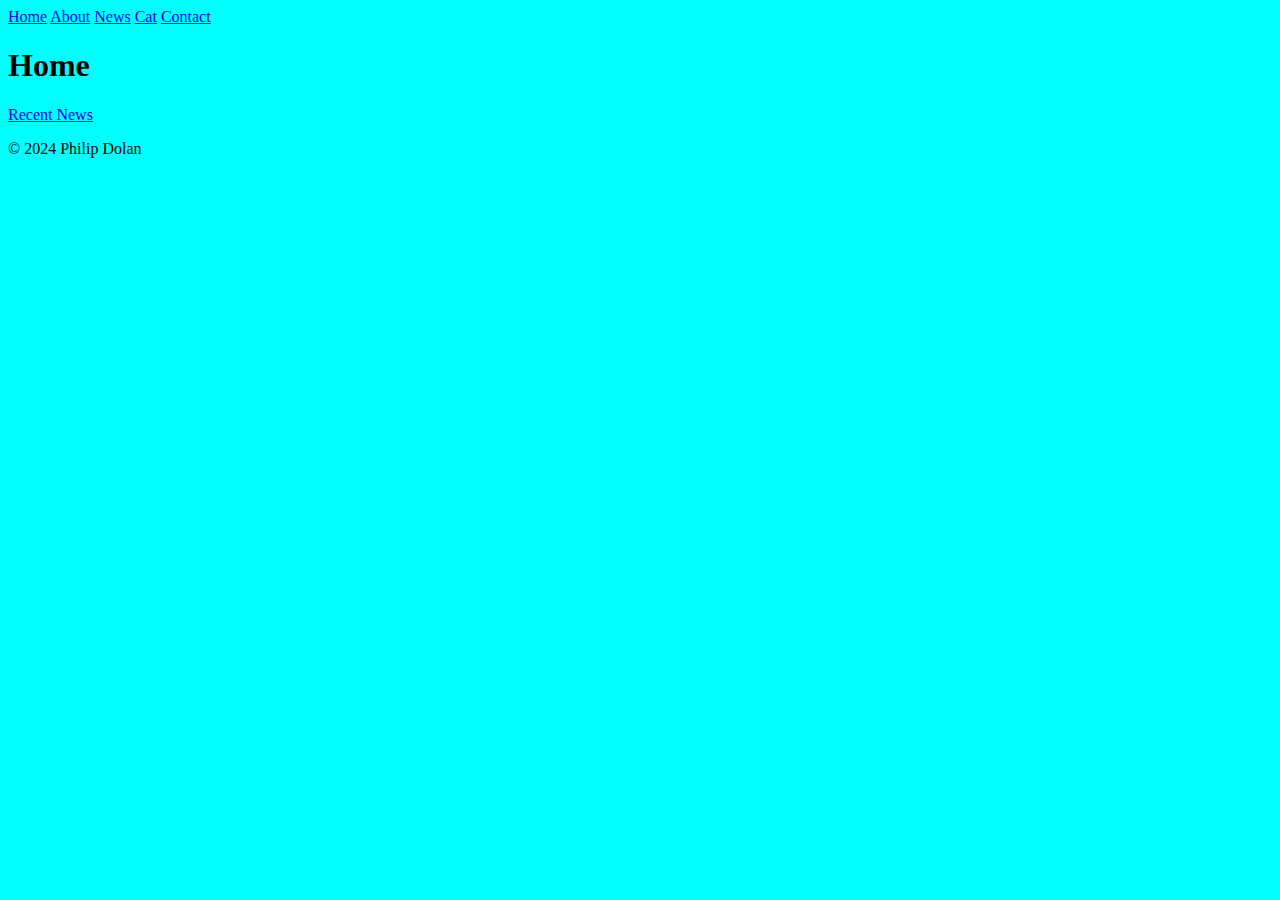
<file: index.html>
<!DOCTYPE html>
<html>
	<link rel="stylesheet" href="style.css">
	<head>
		<title>
			Homepage
		</title>
	</head>
	
	<body>
		<a href="index.html">Home</a>
		<a href="about.html">About</a>
		<a href="news.html">News</a>
		<a href="cat.html">Cat</a>
		<a href="contact.html">Contact</a>
		
		<br>
		
		<h1>
			Home
		</h1>
		<a href="#">Recent News</a>
		<br>
		<p>
			&copy; 2024 Philip Dolan
		</p>
	</body>
		
	
</html>
</file>
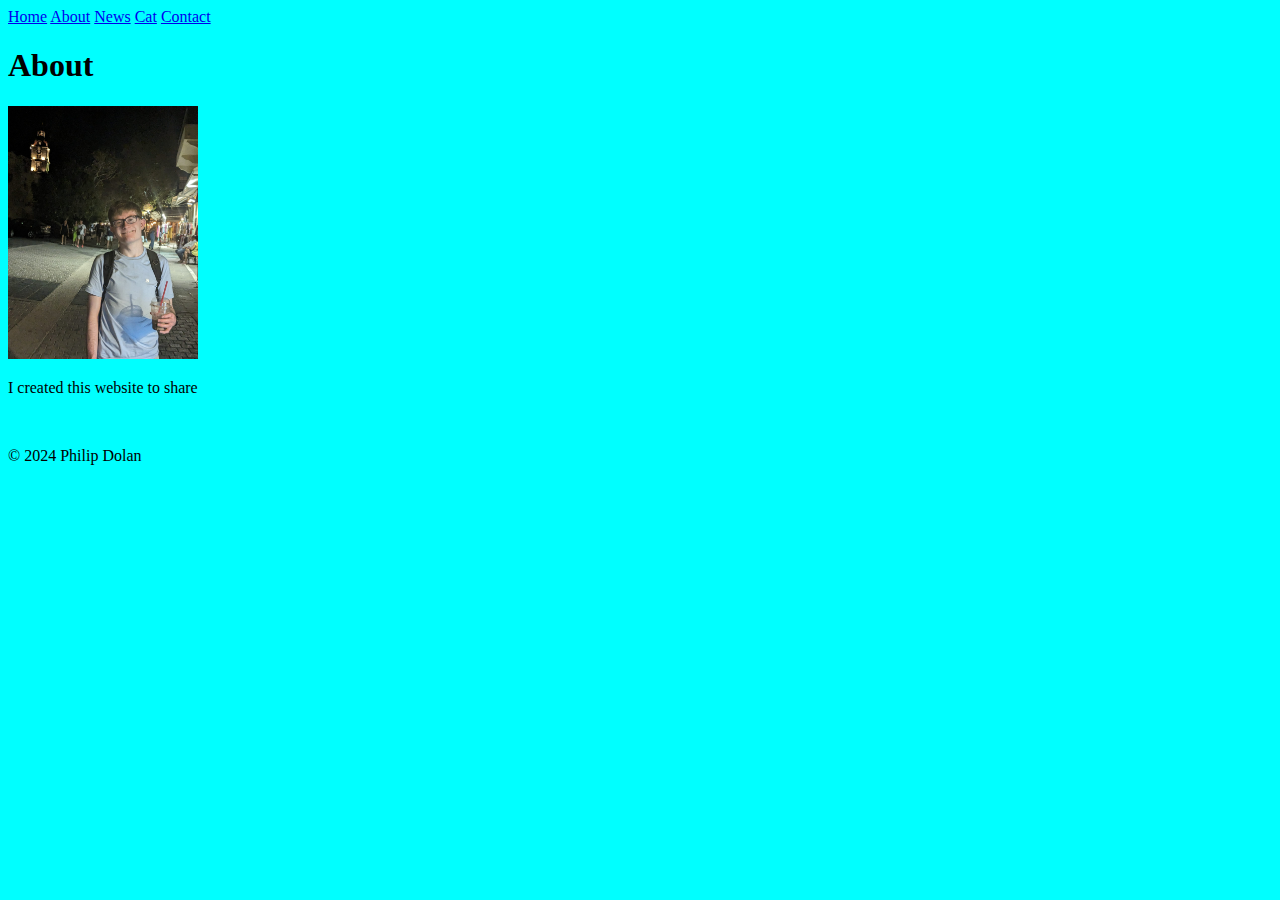
<file: about.html>
<!DOCTYPE html>
<html>
	<link rel="stylesheet" href="style.css">
	<head>
		<title>
			About
		</title>
	</head>
	
	<body>
		<a href="index.html">Home</a>
		<a href="about.html">About</a>
		<a href="news.html">News</a>
		<a href="cat.html">Cat</a>
		<a href="contact.html">Contact</a>
		
		<br>
		<h1>About</h1>
		<img src="images/the_creator.jpg" alt="Picture of the creator" width=15%>
		<p>I created this website to share</p>
		<br>
		<p>
			&copy; 2024 Philip Dolan
		</p>
	</body>
</html>
</file>
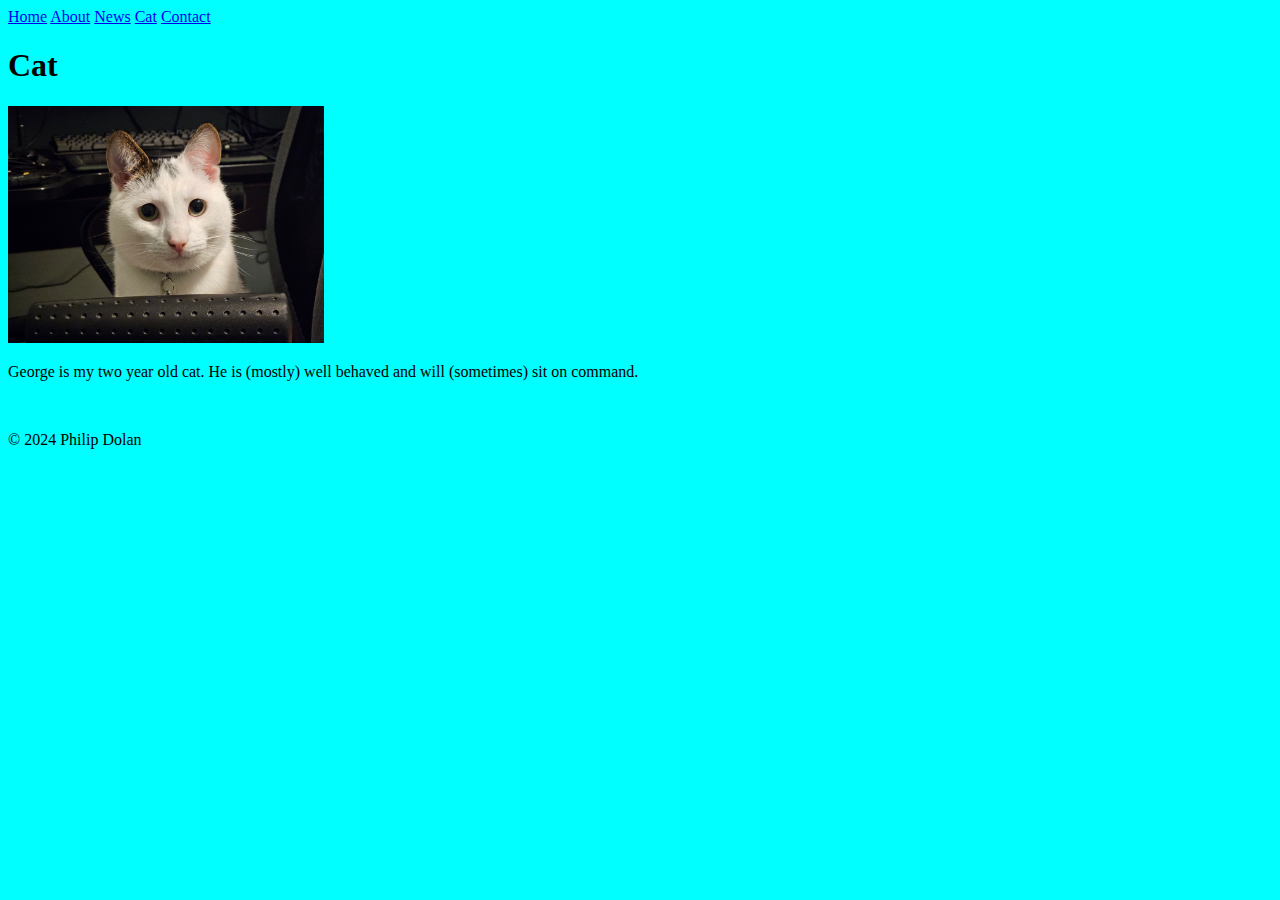
<file: cat.html>
<!DOCTYPE html>
<html>
	<link rel="stylesheet" href="style.css">
	<head>
		<title>
			George
		</title>
	</head>
	
	<body>
		<a href="index.html">Home</a>
		<a href="about.html">About</a>
		<a href="news.html">News</a>
		<a href="cat.html">Cat</a>
		<a href="contact.html">Contact</a>
		
		<br>
		
		<h1>Cat</h1>
		<img src="images/george_sit.jpg" alt="George" width=25%>
		<p>George is my two year old cat. He is &#40;mostly&#41; well behaved and will &#40;sometimes&#41; sit on command.</p>
		<br>
		<p>
			&copy; 2024 Philip Dolan
		</p>
	</body>
</html>
</file>
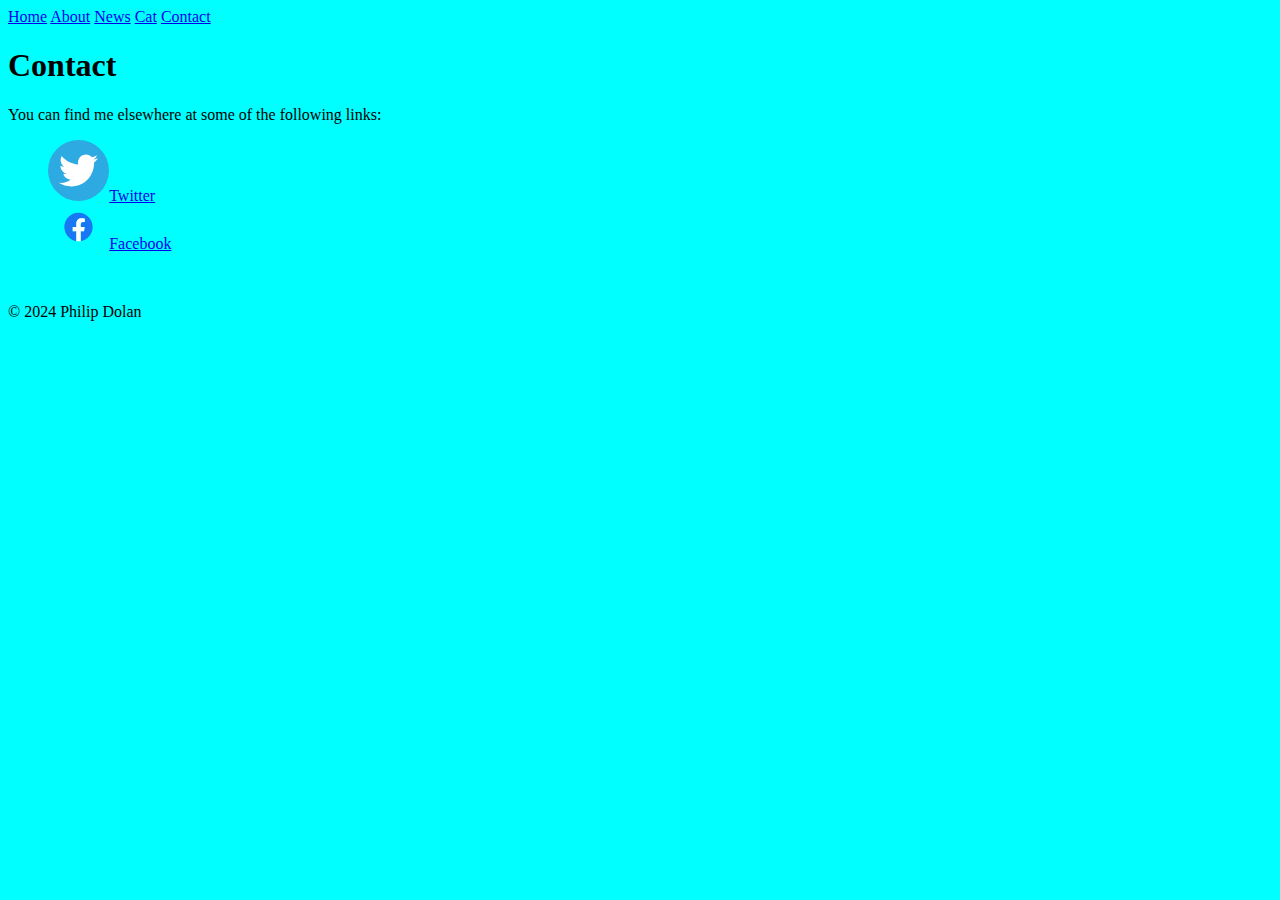
<file: contact.html>
<!DOCTYPE html>
<html>
	<link rel="stylesheet" href="style.css">
	<head>
		<title>
			Contact
		</title>
	</head>
	
	<body>
		<a href="index.html">Home</a>
		<a href="about.html">About</a>
		<a href="news.html">News</a>
		<a href="cat.html">Cat</a>
		<a href="contact.html">Contact</a>
		
		<br>
		
		<h1>
			Contact
		</h1>
		<p>You can find me elsewhere at some of the following links&#58;</p>
		<ul>
			<li><img src="images/twitter_icon.svg" alt="Twitter Logo" width=5%><a href="twitter.com">Twitter</a></li>
			<li><img src="images/facebook_icon.svg" alt="Facebook Logo" width=5%><a href="facebook.com">Facebook</a></li>
		</ul>
		<br>
		<p>
			&copy; 2024 Philip Dolan
		</p>
	</body>
</file>
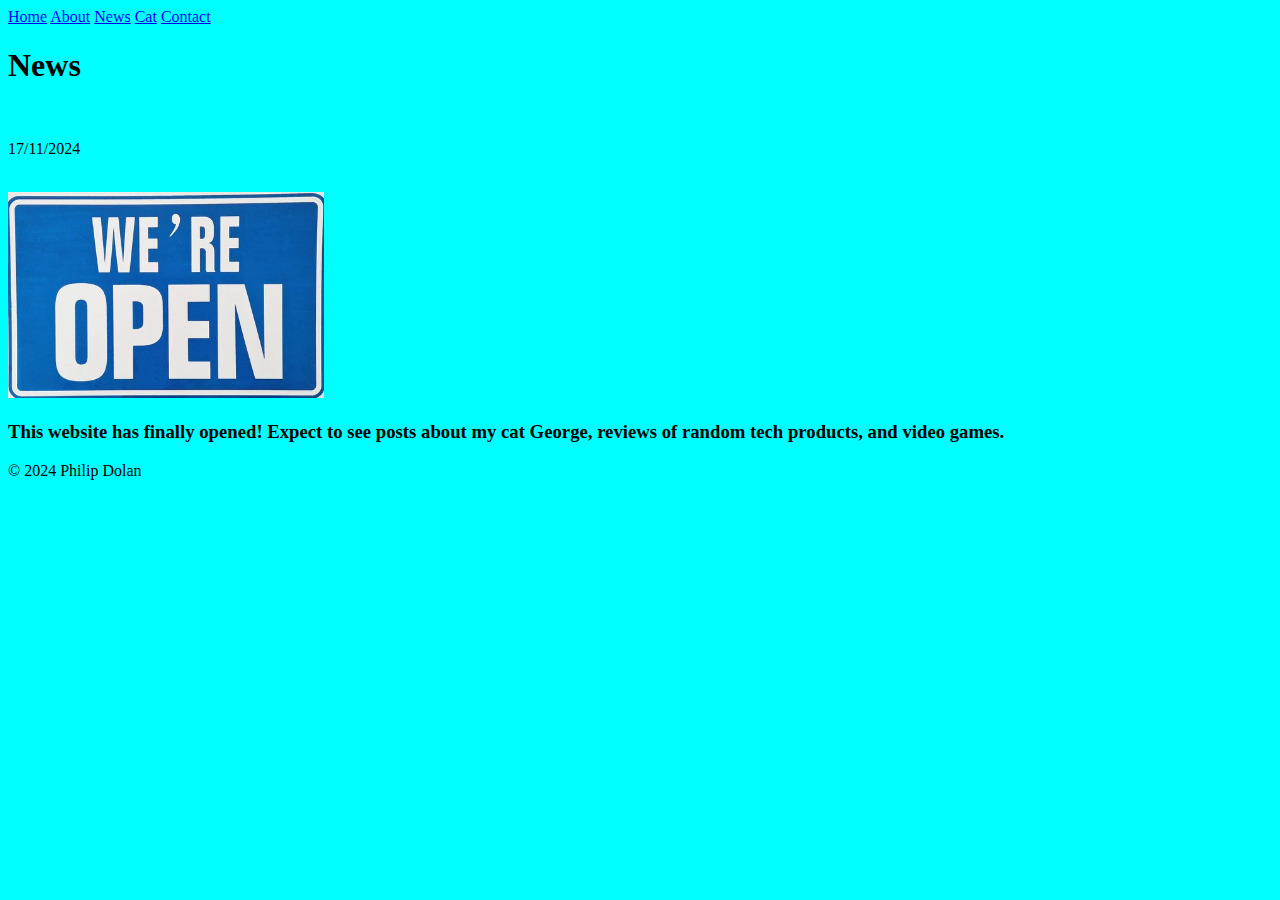
<file: news.html>
<!DOCTYPE html>
<html>
	<link rel="stylesheet" href="style.css">
	<head>
		<title>
			News
		</title>
	</head>
	
	<body>
		<a href="index.html">Home</a>
		<a href="about.html">About</a>
		<a href="news.html">News</a>
		<a href="cat.html">Cat</a>
		<a href="contact.html">Contact</a>
		
		<br>
		
		<h1>
			News
		</h1>
		<br>
		<p>17&#47;11&#47;2024</p>
		<br>
		<img src="images/were_open.jpg" alt="WEBSITE NOW OPEN" width=25%>
		<h3>
			This website has finally opened!
			Expect to see posts about my cat George,
			reviews of random tech products,
			and video games.
		</h3>
		<p>
			&copy; 2024 Philip Dolan
		</p>
	</body>
		
	
</html>
</file>
<file: style.css>
ul	{
	list-style: none;
}

body	{
	background-color: cyan;
}
</file>
